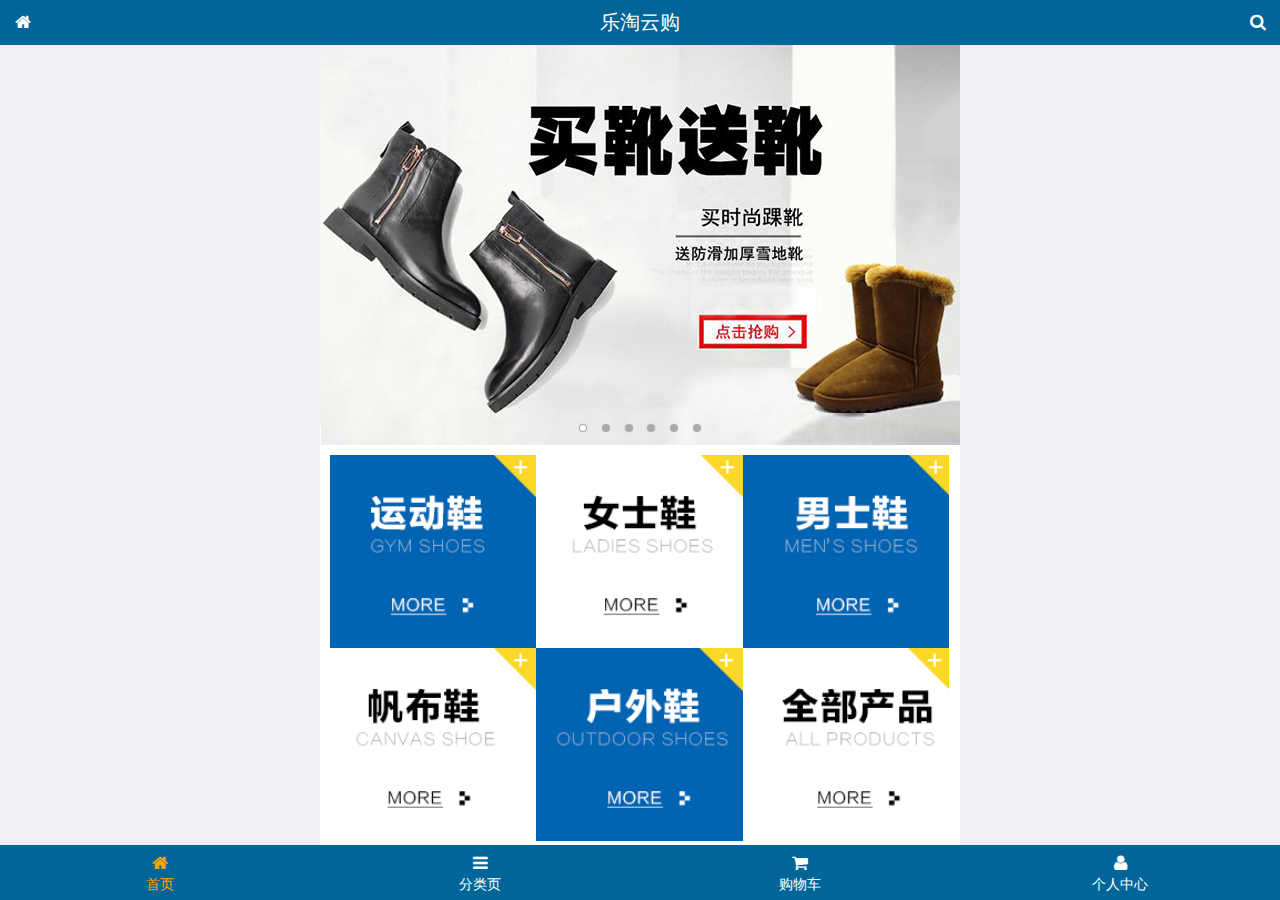
<file: public/front/index.html>
<!DOCTYPE html>
<html lang="en">
<head>
    <meta charset="UTF-8">
    <meta name="viewport" content="width=device-width, user-scalable=no, initial-scale=1.0, maximum-scale=1.0, minimum-scale=1.0">
    <meta http-equiv="X-UA-Compatible" content="ie=edge">
    <title>Document</title>
    <link rel="stylesheet" href="lib/mui/css/mui.css">
    <link rel="stylesheet" href="lib/fa/css/font-awesome.min.css">
    <link rel="stylesheet" href="css/common.css">
    <link rel="stylesheet" href="css/index.css">
</head>
<body>
    <div class="lt_container">
        <!-- 头部 -->
        <div class="lt_header">
            <a href="index.html" class="icon_left"><i class="fa fa-home"></i></a>
            <h3>乐淘云购</h3>
            <a href="search.html" class="icon_right"><i class="fa fa-search"></i></a>
        </div>

        <!-- 主体 -->
        <div class="lt_main">
            <!-- MUI区域滚动组件 -->
            <div class="mui-scroll-wrapper">
                <div class="mui-scroll">
                    <!-- 轮播图 -->
                    <div class="mui-slider">
                        <div class="mui-slider-group mui-slider-loop">
                            <!-- 假图: 最后一张 -->
                            <div class="mui-slider-item mui-slider-item-duplicate"><a href="#"><img src="images/banner6.png"></a></div>
                            <div class="mui-slider-item"><a href="#"><img src="images/banner1.png"></a></div>
                            <div class="mui-slider-item"><a href="#"><img src="images/banner2.png"></a></div>
                            <div class="mui-slider-item"><a href="#"><img src="images/banner3.png"></a></div>
                            <div class="mui-slider-item"><a href="#"><img src="images/banner4.png"></a></div>
                            <div class="mui-slider-item"><a href="#"><img src="images/banner5.png"></a></div>
                            <div class="mui-slider-item"><a href="#"><img src="images/banner6.png"></a></div>
                            <!-- 假图: 第一张-->
                            <div class="mui-slider-item mui-slider-item-duplicate"><a href="#"><img src="images/banner1.png"></a></div>
                        </div>
                        <!-- 小圆点 -->
                        <div class="mui-slider-indicator">
                            <div class="mui-indicator mui-active"></div>
                            <div class="mui-indicator"></div>
                            <div class="mui-indicator"></div>
                            <div class="mui-indicator"></div>
                            <div class="mui-indicator"></div>
                            <div class="mui-indicator"></div>
                        </div>
                    </div>
                    <!-- 导航 -->
                    <div class="lt_nav">
                        <ul class="mui-clearfix">
                            <li><a href="#"><img src="images/nav1.png" alt=""></a></li>
                            <li><a href="#"><img src="images/nav2.png" alt=""></a></li>
                            <li><a href="#"><img src="images/nav3.png" alt=""></a></li>
                            <li><a href="#"><img src="images/nav4.png" alt=""></a></li>
                            <li><a href="#"><img src="images/nav5.png" alt=""></a></li>
                            <li><a href="#"><img src="images/nav6.png" alt=""></a></li>
                        </ul>
                    </div>
                    <!-- 商品 -->
                    <div class="lt_product">
                        <ul class="mui-clearfix">
                            <li>
                                <a href="#">
                                    <img src="images/product.jpg" alt="">
                                    <p class="mui-ellipsis-2">Adidas阿迪达斯 男士 场下休闲篮球鞋S83700场下休闲篮球鞋S83700</p>
                                    <p>
                                        <span class="price">&yen;560</span>
                                        <span class="oldPrice">&yen;580</span>
                                    </p>
                                    <button class="mui-btn mui-btn-primary">立即购买</button>
                                </a>
                            </li>
                            <li>
                                <a href="#">
                                    <img src="images/product.jpg" alt="">
                                    <p class="mui-ellipsis-2">Adidas阿迪达斯 男士 场下休闲篮球鞋S83700场下休闲篮球鞋S83700</p>
                                    <p>
                                        <span class="price">&yen;560</span>
                                        <span class="oldPrice">&yen;580</span>
                                    </p>
                                    <button class="mui-btn mui-btn-primary">立即购买</button>
                                </a>
                            </li>
                            <li>
                                <a href="#">
                                    <img src="images/product.jpg" alt="">
                                    <p class="mui-ellipsis-2">Adidas阿迪达斯 男士 场下休闲篮球鞋S83700场下休闲篮球鞋S83700</p>
                                    <p>
                                        <span class="price">&yen;560</span>
                                        <span class="oldPrice">&yen;580</span>
                                    </p>
                                    <button class="mui-btn mui-btn-primary">立即购买</button>
                                </a>
                            </li>
                            <li>
                                <a href="#">
                                    <img src="images/product.jpg" alt="">
                                    <p class="mui-ellipsis-2">Adidas阿迪达斯 男士 场下休闲篮球鞋S83700场下休闲篮球鞋S83700</p>
                                    <p>
                                        <span class="price">&yen;560</span>
                                        <span class="oldPrice">&yen;580</span>
                                    </p>
                                    <button class="mui-btn mui-btn-primary">立即购买</button>
                                </a>
                            </li>
                        </ul>
                    </div>
                </div>
            </div>
        </div>

        <!-- 底部 -->
        <div class="lt_footer">
            <ul>
                <li>
                    <a href="index.html" class="current">
                        <i class="fa fa-home"></i>
                        <p>首页</p>
                    </a>
                </li>
                <li>
                    <a href="categroy.html">
                        <i class="fa fa-bars"></i>
                        <p>分类页</p>
                    </a>
                </li>
                <li>
                    <a href="cart.html">
                        <i class="fa fa-shopping-cart"></i>
                        <p>购物车</p>
                    </a>
                </li>
                <li>
                    <a href="user.html">
                        <i class="fa fa-user"></i>
                        <p>个人中心</p>
                    </a>
                </li>
            </ul>
        </div>
    </div>

    <script src="lib/mui/js/mui.js"></script>
    <script src="js/common.js"></script>
</body>
</html>
</file>
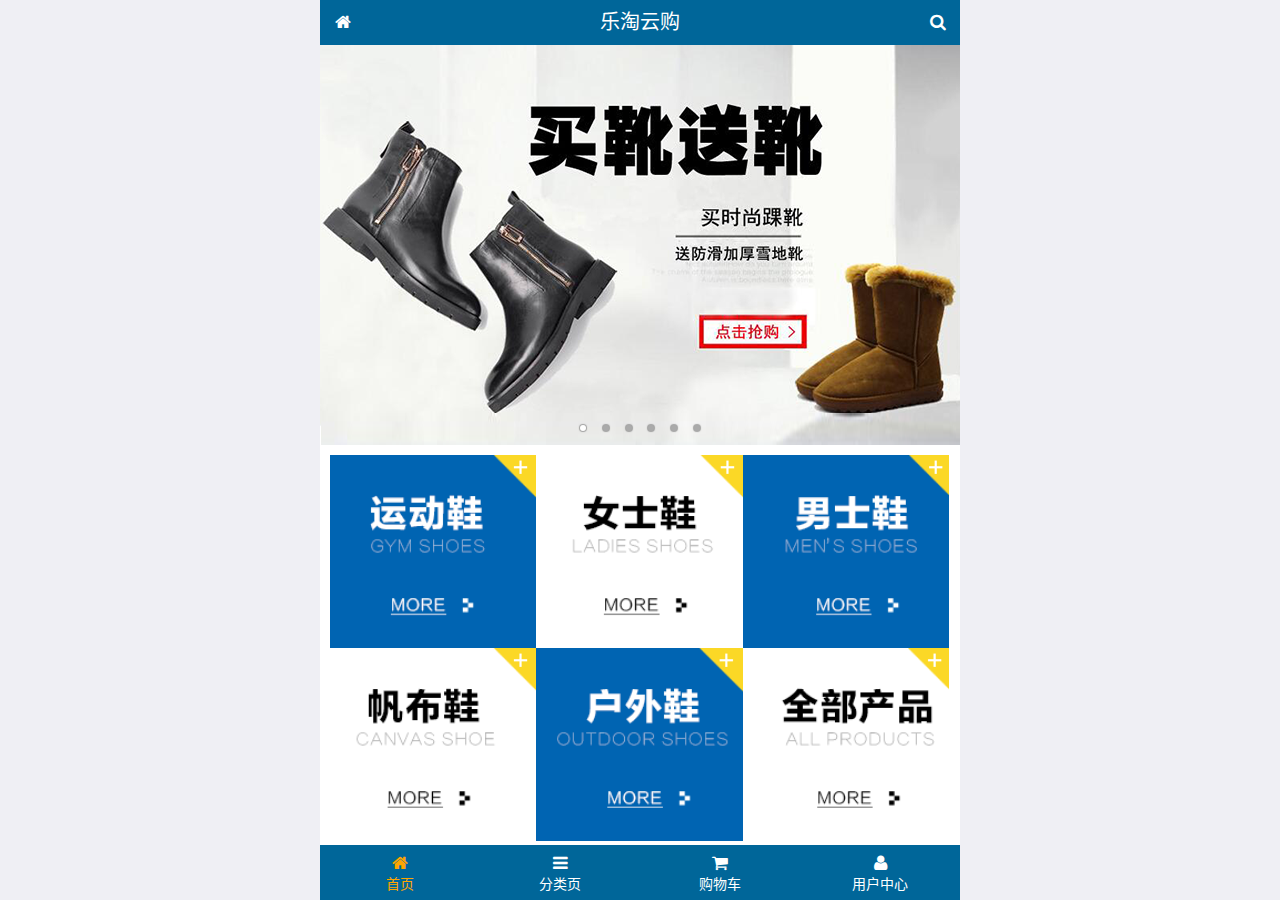
<file: public/mobile/index.html>
<!DOCTYPE html>
<html lang="zh-CN">
<head>
  <meta charset="UTF-8">
  <title>乐淘商城</title>
  <meta name="viewport" content="width=device-width, user-scalable=no, initial-scale=1.0, maximum-scale=1.0, minimum-scale=1.0">
  <!-- 引入字体图标库的css -->
  <link rel="stylesheet" href="./lib/fa/css/font-awesome.min.css">
  <link rel="stylesheet" href="./lib/mui/css/mui.css">
  <link rel="stylesheet" href="./css/common.css">
  <link rel="stylesheet" href="./css/index.css">
  <link rel="icon" href="favicon.ico">
</head>
<body>
<!--<span class="fa fa-pause"></span>-->
<!--<span class="mui-icon mui-icon-camera"></span>-->

<!-- 全屏容器 -->
<div class="lt_container">

  <!-- 乐淘头部 -->
  <div class="lt_header">
    <a href="index.html" class="icon_left"><i class="fa fa-home"></i></a>
    <h3>乐淘云购</h3>
    <a href="search.html" class="icon_right"><i class="fa fa-search"></i></a>
  </div>

  <!-- 乐淘主体 -->
  <div class="lt_main">
    <div class="mui-scroll-wrapper">
      <div class="mui-scroll">
        <!--这里放置真实显示的DOM内容-->

        <!-- 轮播图 -->
        <div class="mui-slider">

          <!-- 图片区域 -->
          <div class="mui-slider-group mui-slider-loop">
            <!-- 添加假图 -->
            <div class="mui-slider-item mui-slider-item-duplicate">
              <a href="#"><img src="./images/banner6.png" /></a>
            </div>

            <div class="mui-slider-item"><a href="#"><img src="./images/banner1.png" /></a></div>
            <div class="mui-slider-item"><a href="#"><img src="./images/banner2.png" /></a></div>
            <div class="mui-slider-item"><a href="#"><img src="./images/banner3.png" /></a></div>
            <div class="mui-slider-item"><a href="#"><img src="./images/banner4.png" /></a></div>
            <div class="mui-slider-item"><a href="#"><img src="./images/banner5.png" /></a></div>
            <div class="mui-slider-item"><a href="#"><img src="./images/banner6.png" /></a></div>

            <!-- 添加假图 -->
            <div class="mui-slider-item mui-slider-item-duplicate">
              <a href="#"><img src="./images/banner1.png" /></a>
            </div>
          </div>

          <!-- 小圆点结构 -->
          <div class="mui-slider-indicator">
            <div class="mui-indicator mui-active"></div>
            <div class="mui-indicator"></div>
            <div class="mui-indicator"></div>
            <div class="mui-indicator"></div>
            <div class="mui-indicator"></div>
            <div class="mui-indicator"></div>
          </div>

        </div>

        <!-- 导航区域 -->
        <div class="lt_nav">
          <ul class="mui-clearfix">
            <li><a href="#"><img src="./images/nav1.png" alt=""></a></li>
            <li><a href="#"><img src="./images/nav2.png" alt=""></a></li>
            <li><a href="#"><img src="./images/nav3.png" alt=""></a></li>
            <li><a href="#"><img src="./images/nav4.png" alt=""></a></li>
            <li><a href="#"><img src="./images/nav5.png" alt=""></a></li>
            <li><a href="#"><img src="./images/nav6.png" alt=""></a></li>
          </ul>
        </div>

        <!-- 产品区域 -->
        <div class="lt_product">
          <ul>
            <li class="lt_product_item">
              <a href="#">
                <img src="./images/product.jpg" alt="">
                <p class="info mui-ellipsis-2">adidas阿迪达斯 男式 场下休闲篮球鞋S83700场下休闲篮球鞋S83700 </p>
                <p>
                  <span class="price">¥560</span>
                  <span class="oldPrice">¥580</span>
                </p>
                <button class="mui-btn mui-btn-primary">立即购买</button>
              </a>
            </li>
            <li class="lt_product_item">
              <a href="#">
                <img src="./images/product.jpg" alt="">
                <p class="info mui-ellipsis-2">adidas阿迪达斯 男式 场下休闲篮球鞋S83700场下休闲篮球鞋S83700 </p>
                <p>
                  <span class="price">¥560</span>
                  <span class="oldPrice">¥580</span>
                </p>
                <button class="mui-btn mui-btn-primary">立即购买</button>
              </a>
            </li>
            <li class="lt_product_item">
              <a href="#">
                <img src="./images/product.jpg" alt="">
                <p class="info mui-ellipsis-2">adidas阿迪达斯 男式 场下休闲篮球鞋S83700场下休闲篮球鞋S83700 </p>
                <p>
                  <span class="price">¥560</span>
                  <span class="oldPrice">¥580</span>
                </p>
                <button class="mui-btn mui-btn-primary">立即购买</button>
              </a>
            </li>
            <li class="lt_product_item">
              <a href="#">
                <img src="./images/product.jpg" alt="">
                <p class="info mui-ellipsis-2">adidas阿迪达斯 男式 场下休闲篮球鞋S83700场下休闲篮球鞋S83700 </p>
                <p>
                  <span class="price">¥560</span>
                  <span class="oldPrice">¥580</span>
                </p>
                <button class="mui-btn mui-btn-primary">立即购买</button>
              </a>
            </li>
            <li class="lt_product_item">
              <a href="#">
                <img src="./images/product.jpg" alt="">
                <p class="info mui-ellipsis-2">adidas阿迪达斯 男式 场下休闲篮球鞋S83700场下休闲篮球鞋S83700 </p>
                <p>
                  <span class="price">¥560</span>
                  <span class="oldPrice">¥580</span>
                </p>
                <button class="mui-btn mui-btn-primary">立即购买</button>
              </a>
            </li>
            <li class="lt_product_item">
              <a href="#">
                <img src="./images/product.jpg" alt="">
                <p class="info mui-ellipsis-2">adidas阿迪达斯 男式 场下休闲篮球鞋S83700场下休闲篮球鞋S83700 </p>
                <p>
                  <span class="price">¥560</span>
                  <span class="oldPrice">¥580</span>
                </p>
                <button class="mui-btn mui-btn-primary">立即购买</button>
              </a>
            </li>
            <li class="lt_product_item">
              <a href="#">
                <img src="./images/product.jpg" alt="">
                <p class="info mui-ellipsis-2">adidas阿迪达斯 男式 场下休闲篮球鞋S83700场下休闲篮球鞋S83700 </p>
                <p>
                  <span class="price">¥560</span>
                  <span class="oldPrice">¥580</span>
                </p>
                <button class="mui-btn mui-btn-primary">立即购买</button>
              </a>
            </li>
            <li class="lt_product_item">
              <a href="#">
                <img src="./images/product.jpg" alt="">
                <p class="info mui-ellipsis-2">adidas阿迪达斯 男式 场下休闲篮球鞋S83700场下休闲篮球鞋S83700 </p>
                <p>
                  <span class="price">¥560</span>
                  <span class="oldPrice">¥580</span>
                </p>
                <button class="mui-btn mui-btn-primary">立即购买</button>
              </a>
            </li>
          </ul>
        </div>

      </div>
    </div>
  </div>

  <!-- 乐淘底部 -->
  <div class="lt_footer">
    <ul>
      <li><a href="index.html" class="current"><i class="fa fa-home"></i><p>首页</p></a></li>
      <li><a href="category.html"><i class="fa fa-bars"></i><p>分类页</p></a></li>
      <li><a href="cart.html"><i class="fa fa-shopping-cart"></i><p>购物车</p></a></li>
      <li><a href="user.html"><i class="fa fa-user"></i><p>用户中心</p></a></li>
    </ul>
  </div>
</div>


<script src="./lib/zepto/zepto.min.js"></script>
<script src="./lib/mui/js/mui.js"></script>
<script src="./js/common.js"></script>
</body>
</html>
</file>
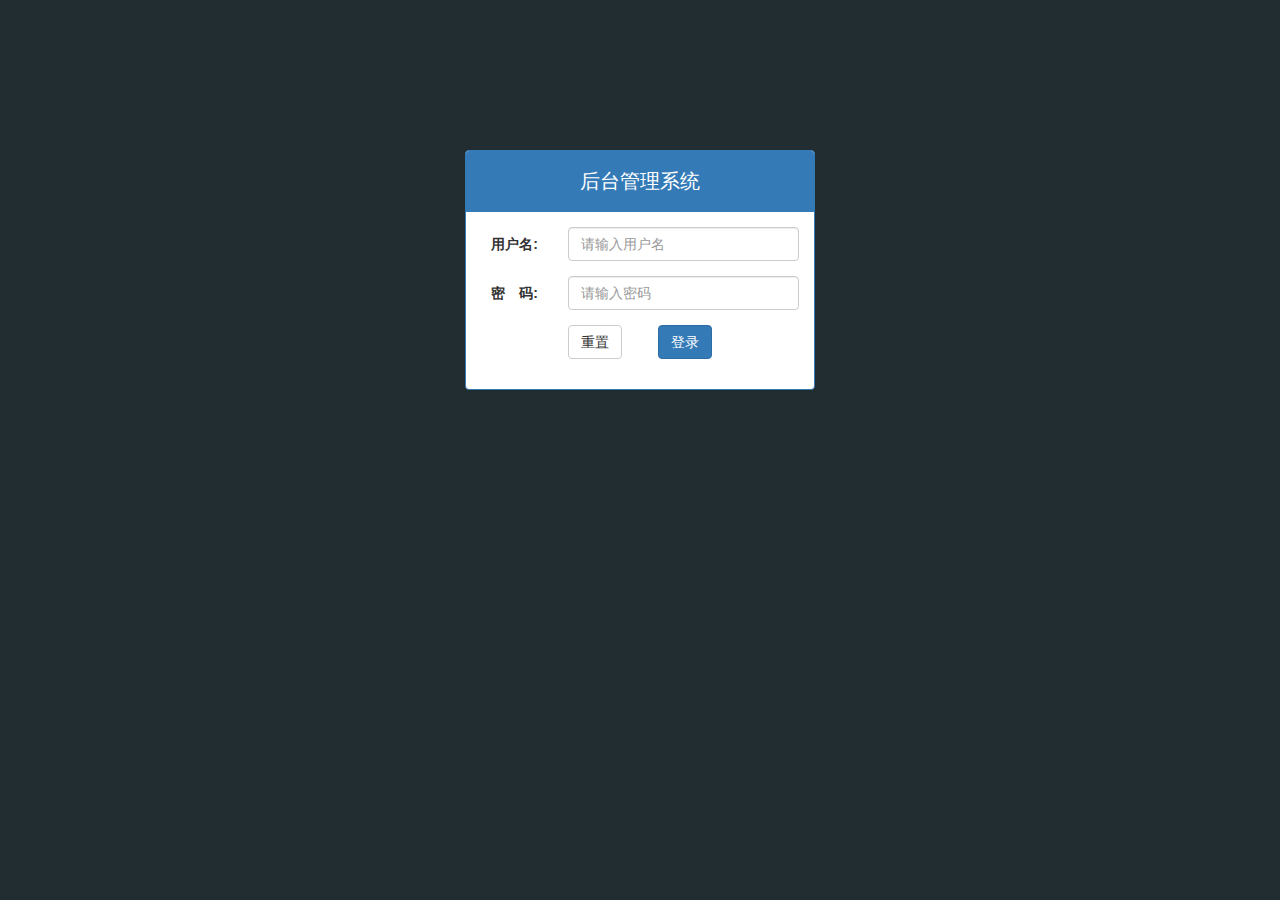
<file: public/back/login.html>
<!DOCTYPE html>
<html lang="en">
<head>
    <meta charset="UTF-8">
    <meta name="viewport" content="width=device-width, initial-scale=1.0">
    <meta http-equiv="X-UA-Compatible" content="ie=edge">
    <title>乐淘电商</title>
    <link rel="stylesheet" href="lib/bootstrap/css/bootstrap.css">
    <link rel="stylesheet" href="lib/bootstrap-validator/css/bootstrapValidator.css">
    <link rel="stylesheet" href="lib/nprogress/nprogress.css">
    <link rel="stylesheet" href="css/common.css">
</head>
<body class="body-bg">
    <div class="container">
        <!-- 大屏: 4份 , 其他屏: 撑满 -->
        <div class="col-lg-4 col-lg-offset-4 mt_150">
            <!-- 表单 -->
            <div class="panel panel-primary">
                <div class="panel-heading">
                    <h3 class="panel-title">后台管理系统</h3>
                </div>
                <div class="panel-body">
                    <form class="form-horizontal" id="form">
                        <!-- bootstrap中遵循一个规范: 每一行表单, 都用一个form-group包裹 -->
                        <div class="form-group">
                            <label for="username" class="col-sm-3 control-label">用户名:</label>
                            <div class="col-sm-9">
                                <input type="text" name="username" class="form-control" id="username" placeholder="请输入用户名">
                            </div>
                        </div>
                        <div class="form-group">
                            <!-- 全角空格占位对齐 -->
                            <label for="password" class="col-sm-3 control-label">密　码:</label>
                            <div class="col-sm-9">
                                <input type="password" name="password" class="form-control" id="password" placeholder="请输入密码">
                            </div>
                        </div>
                        <div class="form-group">
                            <div class="col-sm-offset-3 col-sm-6">
                                <button type="reset" class="btn btn-default pull-left">重置</button>
                                <button type="submit" class="btn btn-primary pull-right">登录</button>
                            </div>
                        </div>
                    </form>
                </div>
            </div>
        </div>
    </div>

    <script src="lib/jquery/jquery.js"></script>
    <script src="lib/bootstrap/js/bootstrap.js"></script>
    <script src="lib/bootstrap-validator/js/bootstrapValidator.js"></script>
    <script src="lib/nprogress/nprogress.js"></script>
    <script src="js/common.js"></script>
    <script src="js/login.js"></script>
</body>
</html>
</file>
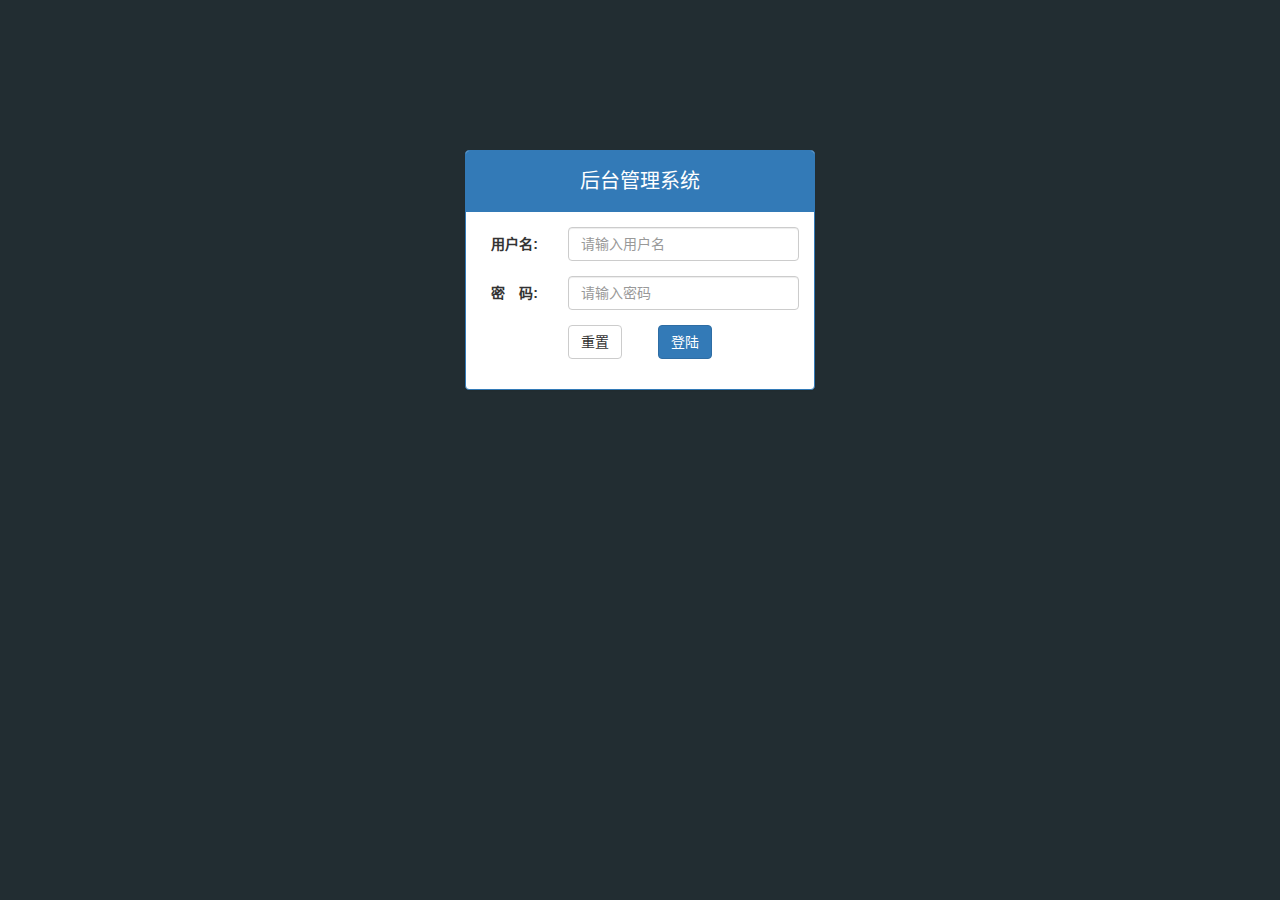
<file: public/manage/login.html>
<!DOCTYPE html>
<html lang="zh-CN">
<head>
  <meta charset="UTF-8">
  <title>乐淘电商</title>
  <link rel="stylesheet" href="lib/bootstrap/css/bootstrap.css">
  <link rel="stylesheet" href="lib/bootstrap-validator/css/bootstrapValidator.min.css">
  <link rel="stylesheet" href="lib/nprogress/nprogress.css">
  <link rel="stylesheet" href="css/common.css">
</head>
<body class="body_bg">


<div class="container">
  <div class="col-lg-4 col-lg-offset-4 mt_150">
    <div class="panel panel-primary">
      <div class="panel-heading">
        <h3 class="panel-title text-center">后台管理系统</h3>
      </div>
      <div class="panel-body">
        <form class="form-horizontal" id="form">
          <div class="form-group">
            <label for="username" class="col-sm-3 control-label">用户名:</label>
            <div class="col-sm-9">
              <input type="text" class="form-control" id="username" name="username" placeholder="请输入用户名">
            </div>
          </div>
          <div class="form-group">
            <label for="password" class="col-sm-3 control-label">密　码:</label>
            <div class="col-sm-9">
              <input type="password" class="form-control" name="password" id="password" placeholder="请输入密码">
            </div>
          </div>
          <div class="form-group">
            <div class="col-sm-offset-3 col-sm-6">
              <button type="reset" class="btn btn-default pull-left">重置</button>
              <button type="submit" class="btn btn-primary pull-right">登陆</button>
            </div>
          </div>
        </form>
      </div>
    </div>
  </div>
</div>



<script src="lib/jquery/jquery.min.js"></script>
<script src="lib/bootstrap/js/bootstrap.min.js"></script>
<script src="lib/bootstrap-validator/js/bootstrapValidator.min.js"></script>
<script src="lib/nprogress/nprogress.js"></script>
<script src="js/common.js"></script>
<script src="js/login.js"></script>

</body>
</html>
</file>
<file: public/front/css/common.css>
html, body {
    width: 100%;
    height: 100%;
}
ul {
    list-style: none;
    margin: 0;
    padding: 0;
}
.lt_container {
    background-color: #fff;
    width: 100%;
    height: 100%;
    max-width: 640px;
    min-width: 320px;
    margin: 0 auto;
    padding-top: 45px;
    padding-bottom: 55px;
}
img {
    display: block;
    width: 100%;
}

/* ---------------header-------------- */
.lt_header {
    position: absolute;
    left: 0;
    top: 0;
    width: 100%;
    height: 45px;
    background-color: #069;
    padding: 0 45px;
    overflow: hidden;
}
.lt_header .icon_left,
.lt_header .icon_right {
    width: 45px;
    height: 45px;
    line-height: 45px;
    text-align: center;
    color: #fff;
    position: absolute;
    top: 0;
}
.lt_header .icon_left {
    left: 0;
}
.lt_header .icon_right {
    right: 0;
}
.lt_header h3 {
    line-height: 45px;
    font-size: 20px;
    color: #fff;
    text-align: center;
    font-weight: normal;
    margin: 0;
}

/* ---------------footer-------------- */
.lt_footer {
    position: absolute;
    left: 0;
    bottom: 0;
    width: 100%;
    height: 55px;
    background-color: #069;
}
.lt_footer li {
    float: left;
    width: 25%;
}
.lt_footer li a {
    display: block;
    padding-top: 8px;
    color: #fff;
    text-align: center;
}
.lt_footer li a.current {
    color: orange;
}
.lt_footer li p {
    color: #fff;
    margin: 0;
}
.lt_footer li a.current p {
    color: orange;
}

/* ---------------main-------------- */
.lt_main {
    width: 100%;
    height: 100%;
    /* 由于mui内部基于定位实现的区域滚动
    所以外层.lt_main必须加定位, 控制显示区域 */
    position: relative;
}
</file>
<file: public/front/css/index.css>
.lt_nav {
    padding: 10px;
}
.lt_nav li {
    float: left;
    width: 33.3%;
}
.lt_nav li a {
    display: block;
}


.lt_product {
    padding: 10px;
}
.lt_product li {
    float: left;
    width: 48%;
    margin-bottom: 20px;
}
.lt_product li:nth-child(2n+1) {
    margin-right: 4%;
}
.lt_product li a {
    display: block;
    padding: 10px;
    border-radius: 5px;
    border: 1px solid #000;
    text-align: center;
}
.lt_product li .oldPrice {
    text-decoration: line-through;
}
.lt_product li .price {
    color: red;
}
</file>
<file: public/mobile/css/common.css>
html, body {
  width: 100%;
  height: 100%;
}

ul {
  list-style: none;
  margin: 0;
  padding: 0;
}
img {
  display: block;
  width: 100%;
}

/* 全屏容器 */
.lt_container {
  width: 100%;
  height: 100%;
  background-color: #fff;
  min-width: 320px;
  max-width: 640px;
  margin: 0 auto;
  position: relative;
  padding-top: 45px;
  padding-bottom: 55px;
}

.lt_header {
  position: absolute;
  left: 0;
  top: 0;
  width: 100%;
  height: 45px;
  background-color: #006699;
  padding-left: 45px;
  padding-right: 45px;
}

.lt_header .icon_left,
.lt_header .icon_right {
  width: 45px;
  height: 45px;
  line-height: 45px;
  text-align: center;
  position: absolute;
  top: 0;
  color: #fff;
}
.lt_header .icon_left {
  left: 0;
}
.lt_header .icon_right {
  right: 0;
}

.lt_header h3 {
  height: 45px;
  line-height: 45px;
  color: #fff;
  font-size: 20px;
  text-align: center;
  margin: 0;
  font-weight: normal;
}



.lt_footer {
  position: absolute;
  left: 0;
  bottom: 0;
  width: 100%;
  height: 55px;
  background-color: #006699;
  overflow: hidden;
}
.lt_footer li {
  float: left;
  width: 25%;
  text-align: center;
}
.lt_footer li a {
  width: 100%;
  height: 100%;
  display: block;
  color: #fff;
  padding-top: 8px;
}
.lt_footer li p {
  color: #fff;
  margin: 0;
}

.lt_footer li a.current {
  color: orange;
}
.lt_footer li a.current p{
  color: orange;
}



.lt_main {
  width: 100%;
  height: 100%;
  position: relative;
}



/* 公共的搜索框样式 */
.lt_search {
  padding: 10px;
  position: relative;
}
.lt_search .search_input {
  height: 34px;
  font-size: 12px;
  margin: 0;
  border-radius: 5px;
  border: 1px solid #007AFF;
}
.lt_search .search_btn {
  position: absolute;
  right: 10px;
  top: 10px;
  border-radius: 0 5px 5px 0;
}



/* 公共的商品样式 */
.lt_product {
  padding: 10px;
}
.lt_product_item {
  border: 1px solid #ccc;
  padding: 10px;
  float: left;
  width: 48%;
  margin-bottom: 10px;
  text-align: center;
}
.lt_product_item a {
  display: block;
  width: 100%;
  height: 100%;
}
.lt_product_item:nth-child(2n+1) {
  margin-right: 4%;
}
.lt_product_item .info {
  text-align: left;
  height: 40px;
}
.lt_product_item .price {
  color: red;
}
.lt_product_item .oldPrice {
  text-decoration: line-through;
}

.lt_product_item img {
  width: 130px;
  height: 130px;
  margin: 0 auto;
}



/* 公共的尺码样式 */
.lt_size span {
  width: 25px;
  height: 25px;
  text-align: center;
  line-height: 25px;
  display: inline-block;
  border: 1px solid #ccc;
  font-size: 12px;
  margin: 3px 0;
}
.lt_size span.current {
  background-color: orange;
  color: #fff;
}
</file>
<file: public/mobile/css/index.css>
.lt_nav {
  padding: 10px;
}
.lt_nav li {
  float: left;
  width: 33.3%;
}
.lt_nav li a {
  display: block;
}
</file>
<file: public/back/lib/nprogress/nprogress.css>
/* Make clicks pass-through */
#nprogress {
  pointer-events: none;
}

#nprogress .bar {
  background: greenyellow;

  position: fixed;
  z-index: 10000;
  top: 0;
  left: 0;

  width: 100%;
  height: 2px;
}

/* Fancy blur effect */
#nprogress .peg {
  display: block;
  position: absolute;
  right: 0px;
  width: 100px;
  height: 100%;
  box-shadow: 0 0 10px #29d, 0 0 5px #29d;
  opacity: 1.0;

  -webkit-transform: rotate(3deg) translate(0px, -4px);
      -ms-transform: rotate(3deg) translate(0px, -4px);
          transform: rotate(3deg) translate(0px, -4px);
}

/* Remove these to get rid of the spinner */
#nprogress .spinner {
  display: block;
  position: fixed;
  z-index: 1031;
  top: 15px;
  right: 15px;
}

#nprogress .spinner-icon {
  width: 18px;
  height: 18px;
  box-sizing: border-box;

  border: solid 2px transparent;
  border-top-color: #29d;
  border-left-color: #29d;
  border-radius: 50%;

  -webkit-animation: nprogress-spinner 400ms linear infinite;
          animation: nprogress-spinner 400ms linear infinite;
}

.nprogress-custom-parent {
  overflow: hidden;
  position: relative;
}

.nprogress-custom-parent #nprogress .spinner,
.nprogress-custom-parent #nprogress .bar {
  position: absolute;
}

@-webkit-keyframes nprogress-spinner {
  0%   { -webkit-transform: rotate(0deg); }
  100% { -webkit-transform: rotate(360deg); }
}
@keyframes nprogress-spinner {
  0%   { transform: rotate(0deg); }
  100% { transform: rotate(360deg); }
}
</file>
<file: public/back/css/common.css>
a {
    color: #333;
}
a:link, a:hover, a:visited, a:active {
    text-decoration: none;
}
ul {
    list-style: none;
    padding: 0;
    margin: 0;
}
.red {
    color: #a94442;
}

.body-bg {
    background-color: #222d32;
}
.panel-title {
    height: 40px;
    line-height: 40px;
    font-size: 20px;
    text-align: center;
}
.mt_150 {
    margin-top: 150px;
}
.mt_20 {
    margin-top: 20px;
}


.lt_aside {
    position: fixed;
    left: 0;
    top: 0;
    height: 100%;
    width: 180px;
    background-color: #222d32;
    z-index: 999;
    transition: all 1s;
}
.lt_aside.hidemenu {
    left: -180px;
}
.lt_aside .brand {
    width: 100%;
    height: 50px;
    line-height: 50px;
    text-align: center;
    background-color: #367fa9;
    font-size: 24px;
}
.lt_aside .brand a {
    color: #fff;
}

.lt_aside .user {
    height: 180px;
    padding-top: 30px;
}
.lt_aside .user img {
    width: 80px;
    height: 80px;
    display: block;
    margin: 0 auto;
    border-radius: 50%;
}
.lt_aside .user p {
    text-align: center;
    font-size: 18px;
    height: 40px;
    line-height: 40px;
    color: #fff;
}

.lt_aside .nav a {
    display: block;
    height: 40px;
    line-height: 40px;
    color: #fff;
    padding-left: 40px;
    border-left: 3px solid transparent;
}
.lt_aside .nav a.current {
    background-color: #1d1f21;
    border-left: 3px solid #069;
}
.lt_aside .nav a i {
    margin-right: 5px;
}
.lt_aside .nav .child {
    display: none;
}
.lt_aside .nav .child a {
    padding-left: 60px;
}


.lt_main {
    padding-left: 180px;
    padding-top: 50px;
    height: 2000px;
    /* background-color: pink; */
    transition: all 1s;
}
.lt_main.hidemenu {
    padding-left: 0;
}
.lt_main .lt_topbar {
    position: fixed;
    left: 0;
    top: 0;
    width: 100%;
    height: 50px;
    background-color: #3c8dbc;
    padding-left: 180px;
    transition: all 1s;
}
.lt_main .lt_topbar.hidemenu {
    padding-left: 0;
}
.lt_main .lt_topbar a {
    width: 50px;
    height: 50px;
    line-height: 50px;
    text-align: center;
    color: #fff;
    font-size: 20px;
}
.lt_main .breadcrumb a {
    color: #367fa9;
}


.lt_main .echarts_left,
.lt_main .echarts_right {
    width: 48%;
    height: 400px;
}

.table.table-bordered th,
.table.table-bordered td {
    text-align: center;
    /* 表格内容垂直居中 */
    vertical-align: middle;
}
</file>
<file: public/manage/lib/nprogress/nprogress.css>
/* Make clicks pass-through */
#nprogress {
  pointer-events: none;
}

#nprogress .bar {
  background: greenyellow;

  position: fixed;
  z-index: 10000;
  top: 0;
  left: 0;

  width: 100%;
  height: 2px;
}

/* Fancy blur effect */
#nprogress .peg {
  display: block;
  position: absolute;
  right: 0px;
  width: 100px;
  height: 100%;
  box-shadow: 0 0 10px #29d, 0 0 5px #29d;
  opacity: 1.0;

  -webkit-transform: rotate(3deg) translate(0px, -4px);
      -ms-transform: rotate(3deg) translate(0px, -4px);
          transform: rotate(3deg) translate(0px, -4px);
}

/* Remove these to get rid of the spinner */
#nprogress .spinner {
  display: block;
  position: fixed;
  z-index: 1031;
  top: 15px;
  right: 15px;
}

#nprogress .spinner-icon {
  width: 18px;
  height: 18px;
  box-sizing: border-box;

  border: solid 2px transparent;
  border-top-color: #29d;
  border-left-color: #29d;
  border-radius: 50%;

  -webkit-animation: nprogress-spinner 400ms linear infinite;
          animation: nprogress-spinner 400ms linear infinite;
}

.nprogress-custom-parent {
  overflow: hidden;
  position: relative;
}

.nprogress-custom-parent #nprogress .spinner,
.nprogress-custom-parent #nprogress .bar {
  position: absolute;
}

@-webkit-keyframes nprogress-spinner {
  0%   { -webkit-transform: rotate(0deg); }
  100% { -webkit-transform: rotate(360deg); }
}
@keyframes nprogress-spinner {
  0%   { transform: rotate(0deg); }
  100% { transform: rotate(360deg); }
}
</file>
<file: public/manage/css/common.css>
.body_bg {
  background-color: #222D32;
}

html, body {
  width: 100%;
  height: 100%;
}

* {
  margin: 0;
  padding: 0;
}
ul {
  list-style: none;
}

a:link,
a:visited,
a:hover,
a:active {
  text-decoration: none;
}

.red {
  color: #A94442;
}

.table.table-bordered th,
.table.table-bordered td {
  text-align: center;
  vertical-align: middle;
}

.mt_150 {
  margin-top: 150px;
}
.mb_20 {
  margin-bottom: 20px;
}

.panel-title {
  height: 40px;
  line-height: 40px;
  font-size: 20px;
}

/* lt_aside 开始 */
.lt_aside {
  width: 180px;
  height: 100%;
  background-color: #222D32;
  position: fixed;
  left: 0;
  top: 0;
  z-index: 999;
  transition: all 1s;
}
.lt_aside.hidemenu {
  left: -180px;
}


.lt_aside .brand {
  height: 50px;
  line-height: 50px;
  font-size: 24px;
  background-color: #367FA9;
  text-align: center;
}
.lt_aside .brand a {
  color: white;
}

.lt_aside .user {
  height: 180px;
}
.lt_aside .user {
  padding-top: 30px;
}
.lt_aside .user img {
  width: 80px;
  height: 80px;
  border-radius: 50%;
  display: block;
  margin: 0 auto;
}
.lt_aside .user p {
  height: 40px;
  line-height: 40px;
  text-align: center;
  font-size: 18px;
  color: white;
}

.lt_aside .nav a {
  height: 40px;
  line-height: 40px;
  display: block;
  color: white;
  padding-left: 40px;
  border-left: 3px solid transparent;
}
.lt_aside .nav i {
  margin-right: 5px;
}
.lt_aside .nav a.current {
  background-color: #1D1F21;
  border-left: 3px solid #006699;
}
.lt_aside .nav .child a {
  padding-left: 60px;
}

/* lt_aside 结束  */



/* lt_main 开始 */
.lt_main {
  height: 1000px;
  width: 100%;
  padding-left: 180px;
  padding-top: 50px;
  transition: all 1s;
}
.lt_main.hidemenu {
  padding-left: 0px;
}

.lt_topbar {
  height: 50px;
  width: 100%;
  line-height: 50px;
  background-color: #3C8DBC;
  position: fixed;
  top: 0;
  right: 0;
  padding-left: 180px;
  transition: all 1s;
  z-index: 666;
}
.lt_topbar.hidemenu {
  padding-left: 0px;
}

.lt_topbar a {
  width: 50px;
  height: 50px;
  font-size: 16px;
  color: white;
  text-align: center;
}

.breadcrumb {
  margin-top: 20px;
}


.echarts_1,
.echarts_2 {
  width: 48%;
  height: 400px;
}

/* lt_main 结束 */
</file>
<file: public/back/lib/bootstrap-validator/css/bootstrapValidator.css>
/**
 * BootstrapValidator (http://bootstrapvalidator.com)
 * The best jQuery plugin to validate form fields. Designed to use with Bootstrap 3
 *
 * @author      http://twitter.com/nghuuphuoc
 * @copyright   (c) 2013 - 2014 Nguyen Huu Phuoc
 * @license     MIT
 */

.bv-form .help-block {
    margin-bottom: 0;
}
.bv-form .tooltip-inner {
    text-align: left;
}
.nav-tabs li.bv-tab-success > a {
    color: #3c763d;
}
.nav-tabs li.bv-tab-error > a {
    color: #a94442;
}
</file>
<file: public/manage/lib/bootstrap-validator/css/bootstrapValidator.min.css>
/*!
 * BootstrapValidator (http://bootstrapvalidator.com)
 * The best jQuery plugin to validate form fields. Designed to use with Bootstrap 3
 *
 * @version     v0.5.1, built on 2014-08-22 4:55:09 PM
 * @author      https://twitter.com/nghuuphuoc
 * @copyright   (c) 2013 - 2014 Nguyen Huu Phuoc
 * @license     MIT
 */

.bv-form .help-block{margin-bottom:0}.bv-form .tooltip-inner{text-align:left}.nav-tabs li.bv-tab-success>a{color:#3c763d}.nav-tabs li.bv-tab-error>a{color:#a94442}
</file>
